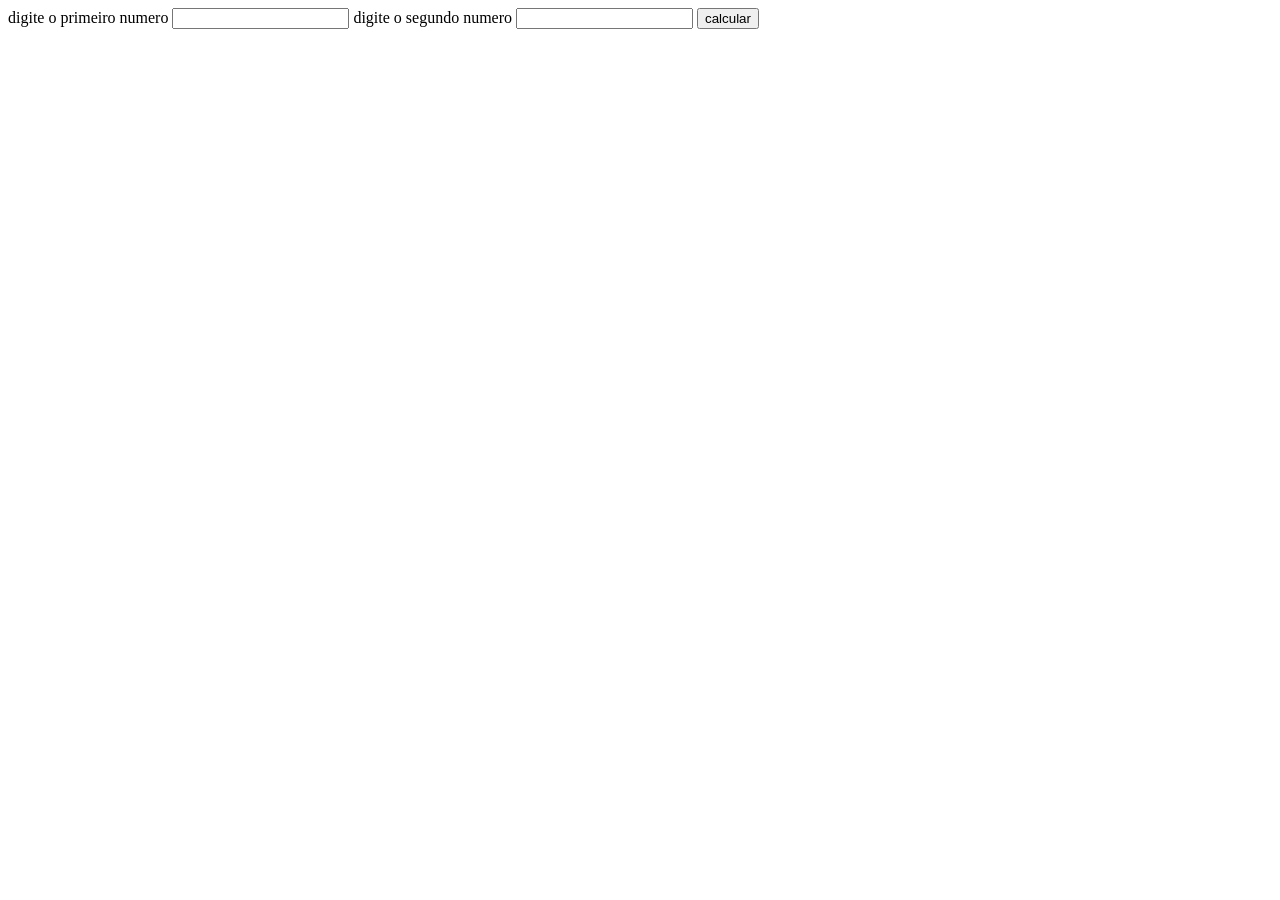
<file: exercicio1.html>
<!DOCTYPE html>
<html lang="en">
<head>
    <meta charset="UTF-8">
    <meta name="viewport" content="width=device-width, initial-scale=1.0">
    <title>Exercicio1</title>
</head>
<body>
       <label for="num1">digite o primeiro numero</label>
       <input type="text" name="num1" id="num1">
      <label for="num2">digite o segundo numero</label>
       <input type="text" name="num2" id="num2">
    
       <button onclick="calcular()">calcular</button>
       <div id="soma"></div>
       <div id="sub"></div>
       <div id="mult"></div>
       <div id="div"></div>


</body>
<script src="script.js"></script>
</html>
</file>
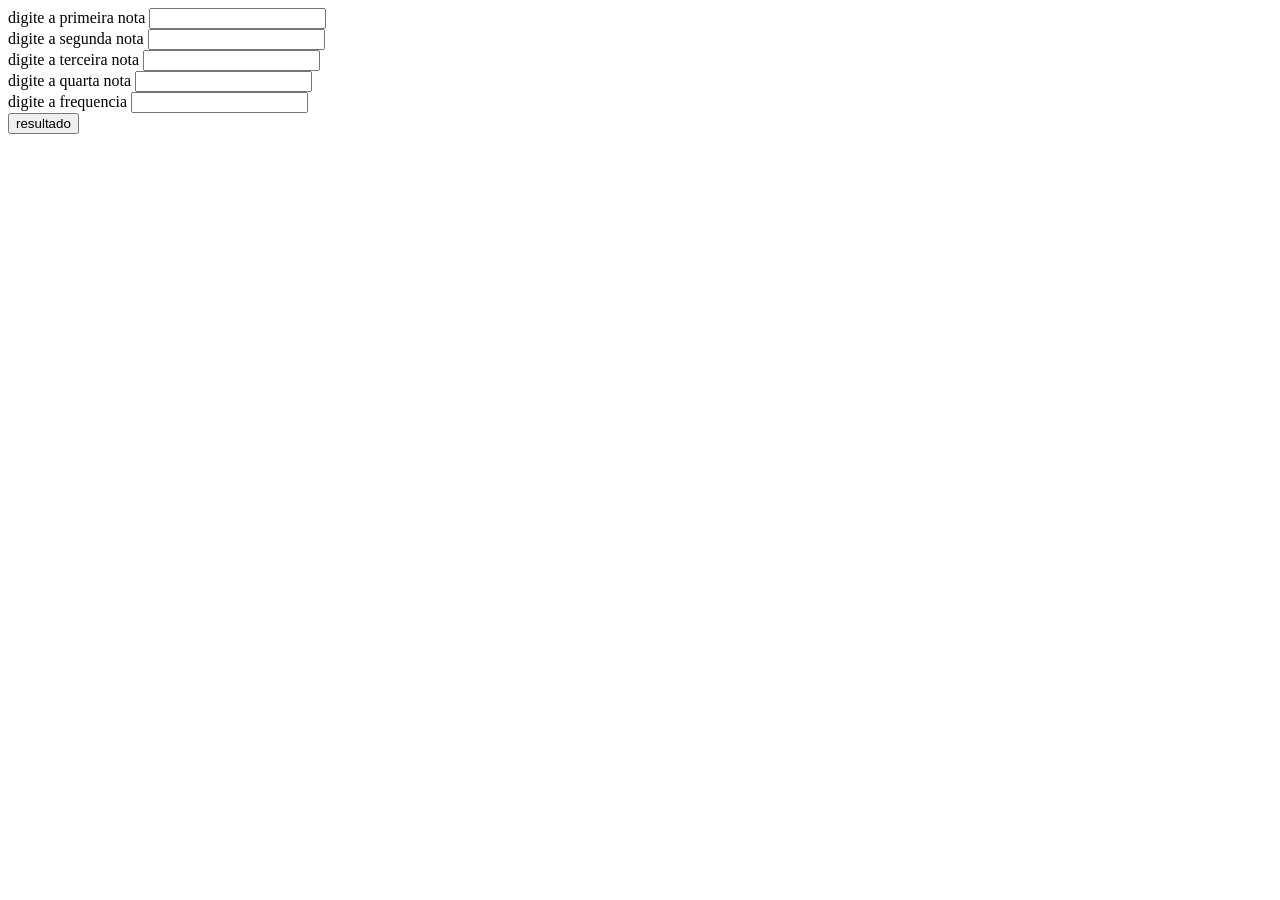
<file: exercicio2.html>
<!DOCTYPE html>
<html lang="en">
<head>
    <meta charset="UTF-8">
    <meta name="viewport" content="width=device-width, initial-scale=1.0">
    <title>exercicio2</title>
</head>
<body>
     <form action=""></form>
       <label for="n1">digite a primeira nota</label>
       <input type="text" name="n1" id="n1"><br>
       <label for="n1">digite a segunda nota</label>
       <input type="text" name="n2" id="n2"><br>
       <label for="n1">digite a terceira nota</label>
       <input type="text" name="n3" id="n3"><br>
       <label for="n1">digite a quarta nota</label>
       <input type="text" name="n4" id="n4"><br>
       <label for="freq">digite a frequencia</label>
       <input type="text" name="freq" id="freq"><br>
       

       <button onclick="calcularMedia()"> resultado</button><br>
       <div id="result"></div>
       <div id="frequencia"></div>
       <div id="situacao"></div>
</body>
<script src="script.js"></script>
</html>
</file>
